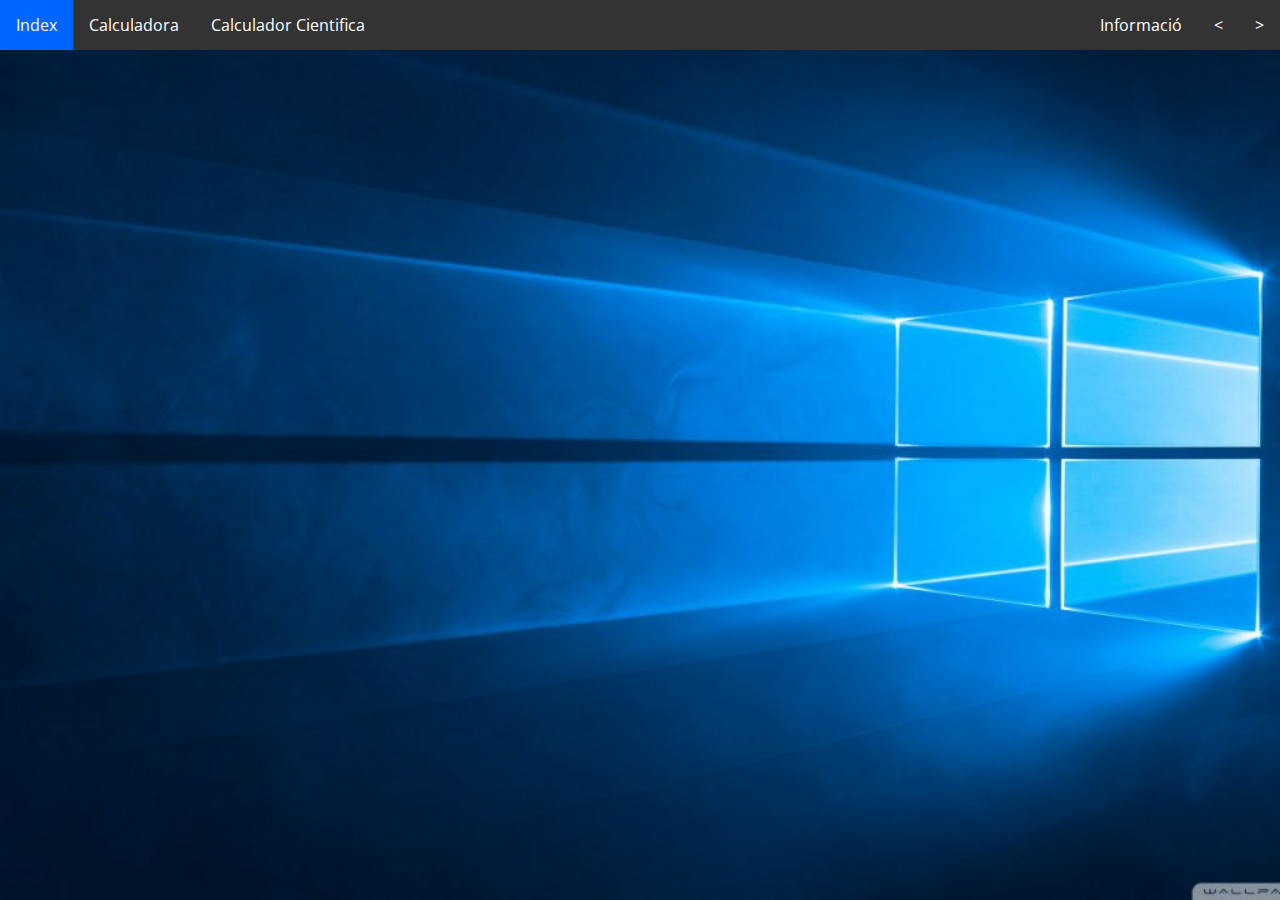
<file: index.html>
<!DOCTYPE html>
<html lang="en">
<head>
  <meta charset="UTF-8">
  <meta name="viewport" content="width=device-width, initial-scale=1.0">
  <meta http-equiv="X-UA-Compatible" content="ie=edge">
  <title>Index</title>
  <link rel="stylesheet" href="css/estil.css">
</head>
<body>
  <ul>
    <li><a class="active" href="index.html">Index</a></li>
    <li><a href="calculadora.html">Calculadora</a></li>
    <li><a href="calculadoraCientifica.html">Calculador Cientifica</a></li>
    <li style="float: right"><a onclick="history.forward()">></a></li>
    <li style="float: right"><a onclick="history.back()"><</a></li>
    <li style="float: right"><a href="informacio.html">Informació</a></li>
  </ul>
</body>
</html>
</file>
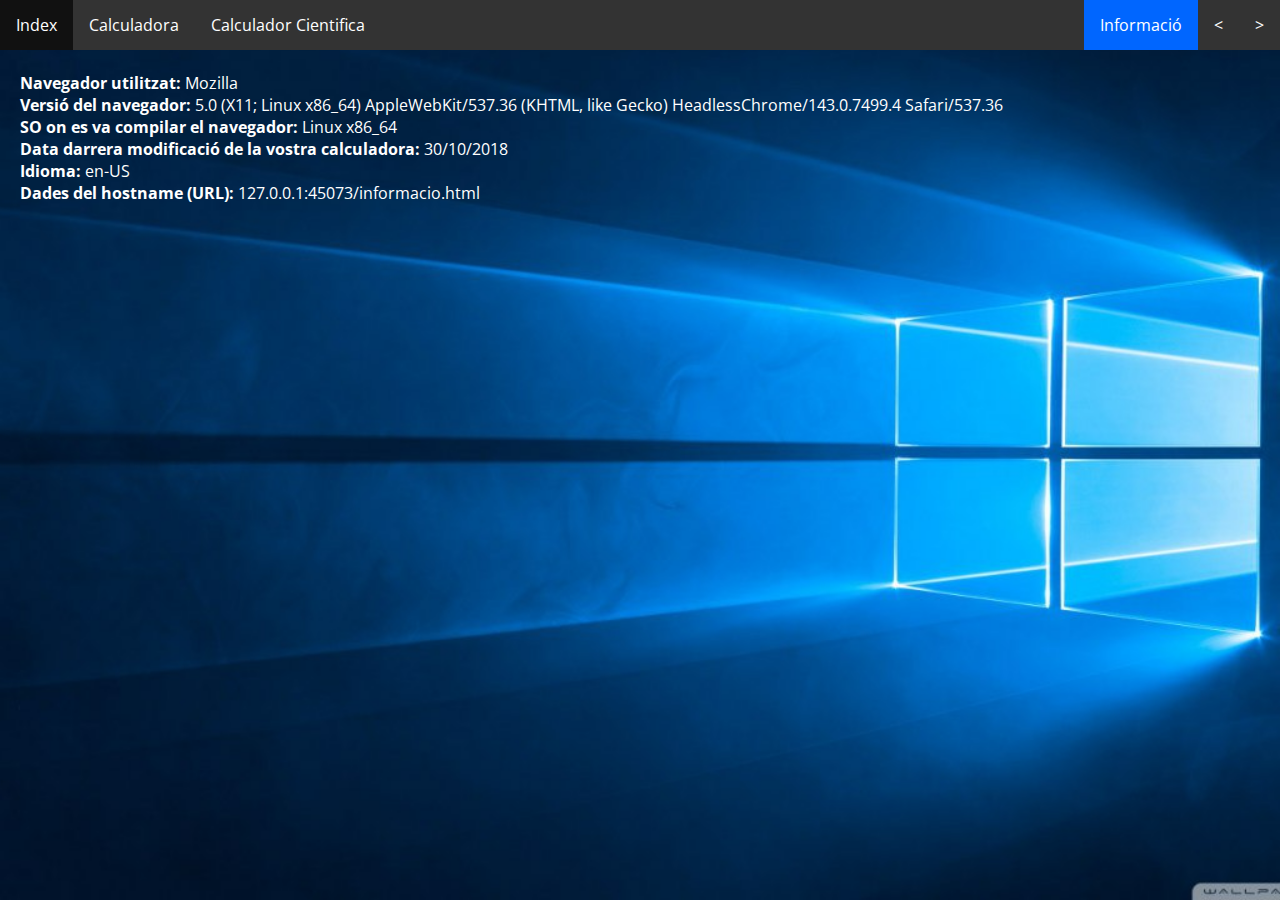
<file: informacio.html>
<!DOCTYPE html>
<html lang="en">
<head>
  <meta charset="UTF-8">
  <meta name="viewport" content="width=device-width, initial-scale=1.0">
  <meta http-equiv="X-UA-Compatible" content="ie=edge">
  <title>Informació</title>
  <link rel="stylesheet" href="css/estil.css">
</head>
<body>
  <ul>
    <li><a href="index.html">Index</a></li>
    <li><a href="calculadora.html">Calculadora</a></li>
    <li><a href="calculadoraCientifica.html">Calculador Cientifica</a></li>
    <li style="float: right"><a onclick="history.forward()">></a></li>
    <li style="float: right"><a onclick="history.back()"><</a></li>
    <li style="float: right"><a class="active" href="informacio.html">Informació</a></li>
  </ul>

  <div style="padding:20px;margin-top:30px;color:white">
    <script>
      document.write("<br /><strong>Navegador utilitzat: </strong>"+navigator.appCodeName+"<br />");
      document.write("<strong>Versió del navegador: </strong>"+navigator.appVersion+"<br />");
      document.write("<strong>SO on es va compilar el navegador: </strong>"+navigator.platform+"<br />");
      document.write("<strong>Data darrera modificació de la vostra calculadora: </strong>30/10/2018<br />");
      document.write("<strong>Idioma: </strong>"+navigator.language+"<br />");
      document.write("<strong>Dades del hostname (URL): </strong>"+location.host+location.pathname);
    </script>
  </div>

</body>
</html>
</file>
<file: css/estil.css>
@import url(https://fonts.googleapis.com/css?family=Open+Sans:400,700);

* {
    box-sizing: border-box;
    margin: 0;
    padding: 0;
    -webkit-touch-callout: none;
    -webkit-user-select: none;
    -khtml-user-select: none;
    -moz-user-select: none;
    -ms-user-select: none;
    user-select: none;
}
body {
    font-family: 'Open Sans', sans-serif;
    background: url("../images/fons.jpg") no-repeat center center fixed;
    -webkit-background-size: cover;
    -moz-background-size: cover;
    -o-background-size: cover;
    background-size: cover;
}
.pantalla {
    height: 100px;
}
.pantalla input {
    width: 100%;
    height: 100%;
    border: 0;
    background: transparent;
    text-align: right;
}
#historial {
    font-size: 1.1rem;
    padding: 0 10px;
    letter-spacing: 5px;
}
#principal {
    font-size: 3rem;
    color: #000;
    font-weight: 600;
    padding: 0 10px;
}
.pantalla-historial {
    height: 30%;
}
.pantalla-principal {
    height: 70%;
}
.top {
    display: flex;
    justify-content: space-between;
    align-items: stretch;
    line-height: 2rem;
}
.titol {
    flex-grow: 1;
    cursor: default;
    font-size: 0.8rem;
    padding-left: 15px;
}
.window {
    display: flex;
    justify-content: space-between;
    flex-grow: 1;
}
.window > div {
    flex-grow: 1;
    display: flex;
    align-items: center;
    justify-content: center;
    line-height: 2rem;
}
.container {
    display: flex;
    justify-content: center;
    align-items: center;
    height: 100vh;
}
#calculadora {
    width: 300px;
    border: 1px solid #1883d7;
    box-shadow: 0 0 15px 2px rgba(255, 255, 255, 0.2);
    background: #f2f2f2;
}
.fila {
    display: flex;
    flex-wrap: wrap;
}
.boto {
    width: 25%;
    line-height: 3.5rem;
    display: flex;
    justify-content: center;
    align-items: center;
}
.botosup {
    width: 25%;
    line-height: 3.5rem;
    display: flex;
    justify-content: center;
    align-items: center;
}
.botosup.close:hover {
    background: #f00;
}
.sub-menu .boto {
    line-height: 3rem;
}
.menu-principal {
    background: #e6e6e6;
}
.numero {
    font-weight: 900;
    font-size: 1.5rem;
}
.numero:active {
    font-size: 1.4rem;
}
.boto:hover, .boto-top:hover {
    background: #cfcfcf;
    cursor: pointer;
}
.boto:active {
    background: #b8b8b8;
}

.botosup:hover {
    background: #cfcfcf;
    cursor: pointer;
}
.botosup:active {
    background: #b8b8b8;
}
.equals:hover {
    background: #1883d7;
}
.equals:active {
    background: rgb(67, 152, 207);
    background: rgba(67, 152, 207, 0.79);
}
.top .icon {
    width: 16px;
    height: 16px;
}
.icon {
    width: 25px;
    height: 25px;
}
.mode {
    display: flex;
}
.columna {
    display: flex;
    align-items: center;
}
.historial {
    flex-grow: 6;
    justify-content: flex-end;
}
.boto-top {
    display: flex;
    padding: 10px 15px;
    pointer-events: none;
}
.menu {
    flex-grow: 1;
    display: flex;
    justify-content: flex-start;
    align-items: center;
}
.imatge:active img {
    width: 24px;
    height: 24px;
}
.signe:active {
    font-size: 0.9rem;
}
.punt {
    font-weight: 900;
    font-size: 1.5rem;
}
.punt:active {
    font-size: 1.4rem;
}
.menu-calculadora:hover {
    background: #cfcfcf;
    cursor: pointer;
}
.mode-triat {
    font-size: 1rem;
    letter-spacing: 2px;
    cursor: default;
    padding: 10px 12px;
    font-weight: 900;
}
.memoria {
    display: flex;
    font-size: 0.75rem;
    color: #757575;
}
.memoria > div:hover {
    color: #000;
    background: #cfcfcf;
    cursor: pointer;
}
.memoria > div {
    flex-grow: 1;
    text-align: center;
    line-height: 2rem;
    pointer-events:none;
}

#suma-resta {
    pointer-events: none;
}

ul {
  list-style-type: none;
  margin: 0;
  padding: 0;
  overflow: hidden;
  background-color: #333;
  position: fixed;
  top: 0;
  width: 100%;
}

li {
  float: left;
}

li a {
  display: block;
  color: white;
  text-align: center;
  padding: 14px 16px;
  text-decoration: none;
}

li a:hover:not(.active) {
  background-color: #111;
}

.active {
  background-color: #0066ff;
}
</file>
